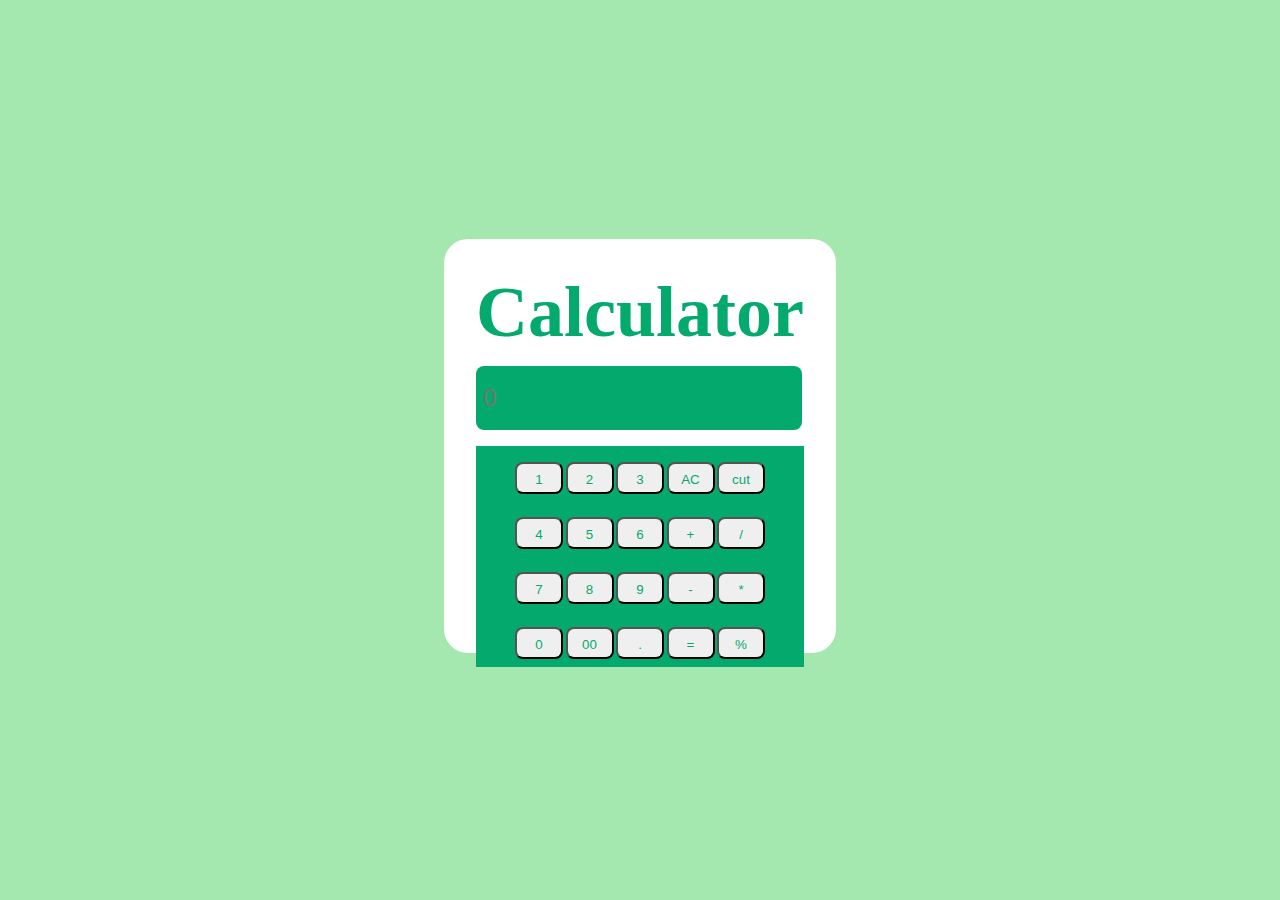
<file: prj.html>
<!DOCTYPE html>
<html lang="en">

<head>
    <meta charset="UTF-8">
    <meta name="viewport" content="width=device-width, initial-scale=1.0">
    <title>Calculator</title>
    <link rel="stylesheet" href="styesheet3.css">
</head>

<body>
    <div class="container">

        <div>
            <h1 id="cl">Calculator</h1>

            <input type="text" class="input" placeholder="0">

            <div class="buttons">
                <div class="btn">
                    <button onclick="appendNumber('1')">1</button>
                    <button onclick="appendNumber('2')">2</button>
                    <button onclick="appendNumber('3')">3</button>
                    <button onclick="appendNumber('AC')">AC</button>
                    <button onclick="appendNumber('cut')">cut</button>
                </div>
                <div class="btn">
                    <button onclick="appendNumber('4')">4</button>
                    <button onclick="appendNumber('5')">5</button>
                    <button onclick="appendNumber('6')">6</button>
                    <button onclick="appendNumber('+')">+</button>
                    <button onclick="appendNumber('/')">/</button>

                </div>
                <div class="btn">
                    <button onclick="appendNumber('7')">7</button>
                    <button onclick="appendNumber('8')">8</button>
                    <button onclick="appendNumber('9')">9</button>
                    <button onclick="appendNumber('-')">-</button>
                    <button onclick="appendNumber('*')">*</button>
                </div>
                <div class="btn">
                    <button onclick="appendNumber('0')">0</button>
                    <button onclick="appendNumber('00')">00</button>
                    <button onclick="appendNumber('.')">.</button>
                    <button onclick="solve()">=</button>
                    <button onclick="appendNumber('%')">%</button>
                </div>
                <!-- Additional buttons can go here -->
            </div>
        </div>
    </div>
    <script src="CLT.js">   </script>
</body>

</html>
</file>
<file: styesheet3.css>
* {
    margin: 0;
    padding: 0;
}

body {
    display: flex;
    justify-content: center;
    align-items: center;
    min-height: 100vh;
    background-color: rgb(164, 232, 176);
}

.container {
    background-color: white;
    padding: 2rem;
    border-radius: 1.5rem;
    height: 350px; /* Only one height definition */
    margin-bottom: 0.5rem;
}

.btn {
    background-color: #04AA6D;
    border: none;
    color: white;
    padding: 8px 15px;
    text-align: center;
    text-decoration: none;
    font-size: 10px;
}

button {
    margin-top: 0.45rem;
    width: 3rem; /* Adjusted width for consistency */
    height: 2rem;
    cursor: pointer;
    padding: 0.5rem; /* Reduced padding for a more uniform look */
    border-radius: 0.5rem;
    text-align: center; /* Center-aligns text within the button */
    text-decoration-color: #04AA6D;
    color: #04AA6D;
    margin-bottom: .005rem;
}

.input {
    margin-bottom:1rem ;
    width: 95%;
    height: 50px;
    font-size: 1.5rem;
    border-radius: 0.50rem;
    padding: 0.45rem;
    background-color:#04AA6D;
    color:white;     
    border-style: none;
}
#cl{
    font-size: 8vh;
    margin-bottom: .75rem;
    margin-top: 0;
    color: #04AA6D;
    text-decoration: dashed;
    text-shadow: black;
}
.form{
    margin-bottom: 2rem;
}
</file>
